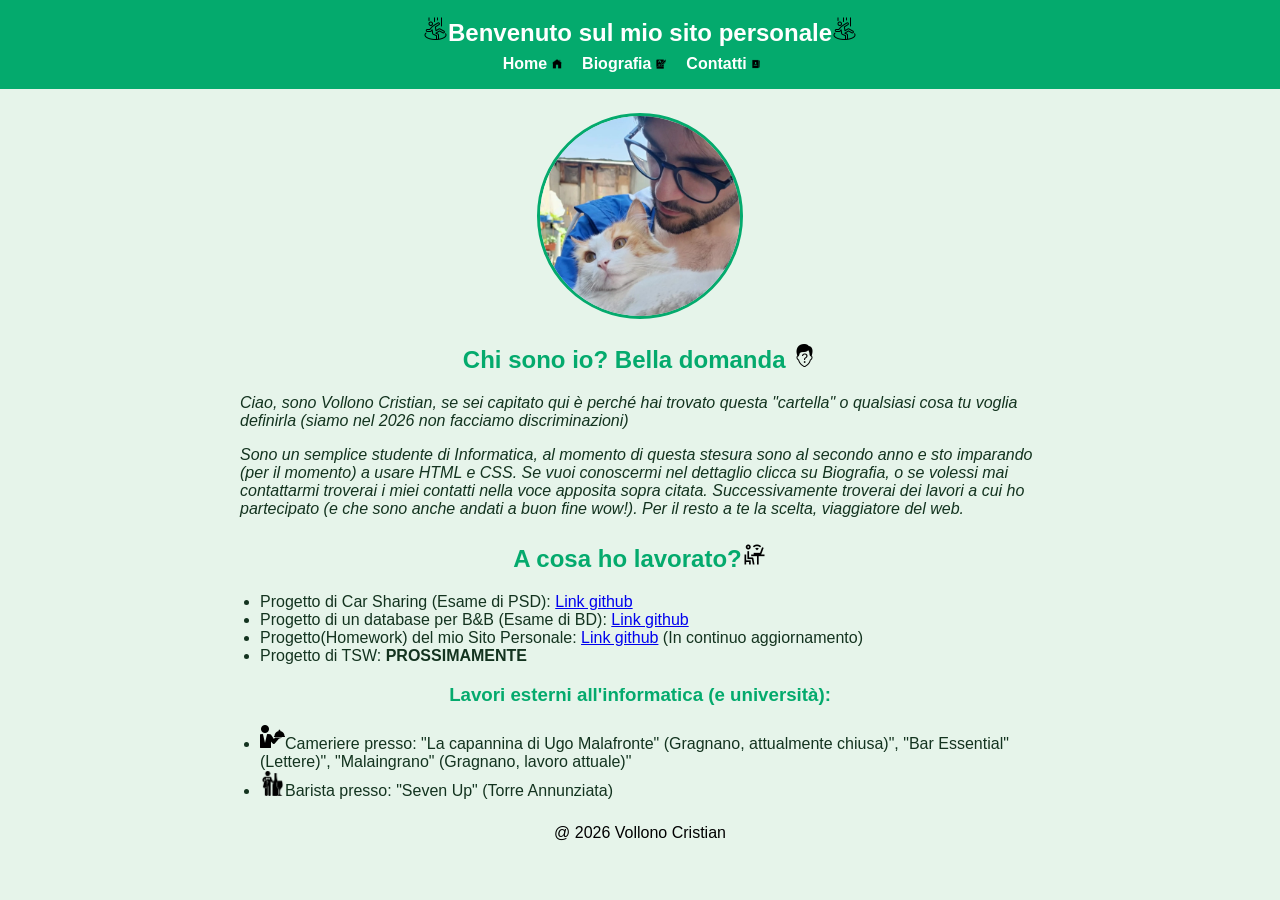
<file: index.html>
<!DOCTYPE html>
<html lang="it">
    <head>
        <meta charset="UTF-8">
        <meta name="viewport" content="width=device-width, initial-scale=1">
        <title>Vollono Cristian - Home</title>
        <link rel="icon" href="images/icons.png" sizes="32x32">
        <link rel="stylesheet" href="css/styles.css">
    </head>
    <body>
        <header>
        <h1><img src="images/icona.png" alt="icona per il titolo" width="25" height="25"><a href="/index.html">Benvenuto sul mio sito personale</a><img src="images/icona.png" alt="icona per il titolo" width="25" height="25"></h1>
        <nav>
            <a href="index.html">Home <img src="images/home.png" alt="Home" width="10" height="10"></a>    
            <a href="whoami.html">Biografia <img src="images/biografia.png" alt="Biografia" width="10" height="10"></a>
            <a href="contacts.html">Contatti <img src="images/contatti.png" alt="Contatti" width="10" height="10"></a>
            </nav>
            </header>
            <main>
                <img src="images/immagineprofilo.jpg" alt="Immagine di profilo" width="200" height="200" class="profile-photo">
                <section><h2>Chi sono io? Bella domanda <img src="images/who.png" alt="Icona Io" width="25" height="25"></h2>
            <p><em>Ciao, sono Vollono Cristian, se sei capitato qui è perché hai trovato questa "cartella" o qualsiasi cosa tu voglia definirla (siamo nel 2026 non facciamo discriminazioni)</em></p>
            <p><em> Sono un semplice studente di Informatica, al momento di questa stesura sono al secondo anno e sto imparando (per il momento) a usare HTML e CSS.
                Se vuoi conoscermi nel dettaglio clicca su Biografia, o se volessi mai contattarmi troverai i miei contatti nella voce apposita sopra citata.
                Successivamente troverai dei lavori a cui ho partecipato (e che sono anche andati a buon fine wow!). Per il resto a te la scelta, viaggiatore del web.    
            </em>
            </p>
            </section>
            <section>
            <h2>A cosa ho lavorato?<img src="images/programmatore.png" alt="programmatore" width="25" height="25"></h2>
            <ul>
                <li>Progetto di Car Sharing (Esame di PSD): <a href="https://github.com/C-Vollono/PSD" target="_blank" rel="noopener noreferrer">Link github</a> </li>
                <li>Progetto di un database per B&amp;B (Esame di BD): <a href="https://github.com/C-Vollono/Progetto-Basi-di-Dati-corsisti-2025.2026" target="_blank" rel="noopener noreferrer">Link github</a></li>
                <li>Progetto(Homework) del mio Sito Personale: <a href="https://github.com/C-Vollono/SitoPersonale" target="_blank" rel="noopener noreferrer">Link github</a> (In continuo aggiornamento)</li>
                <li>Progetto di TSW: <b> PROSSIMAMENTE</b></li>
            </ul>
            <h3>Lavori esterni all'informatica (e università):</h3>
            <ul>
                <li><img src="images/cameriere.png" alt="cameriere" width="25" height="25">Cameriere presso: "La capannina di Ugo Malafronte" (Gragnano, attualmente chiusa)", "Bar Essential" (Lettere)", "Malaingrano" (Gragnano, lavoro attuale)"</li>
                <li><img src="images/barista.png" alt="barista" width="25" height="25">Barista presso: "Seven Up" (Torre Annunziata)</li>
            </ul>
            </section>
            </main>
            <footer>
                <p>@ 2026 Vollono Cristian</p>
            </footer>
    </body>
</html>
</file>
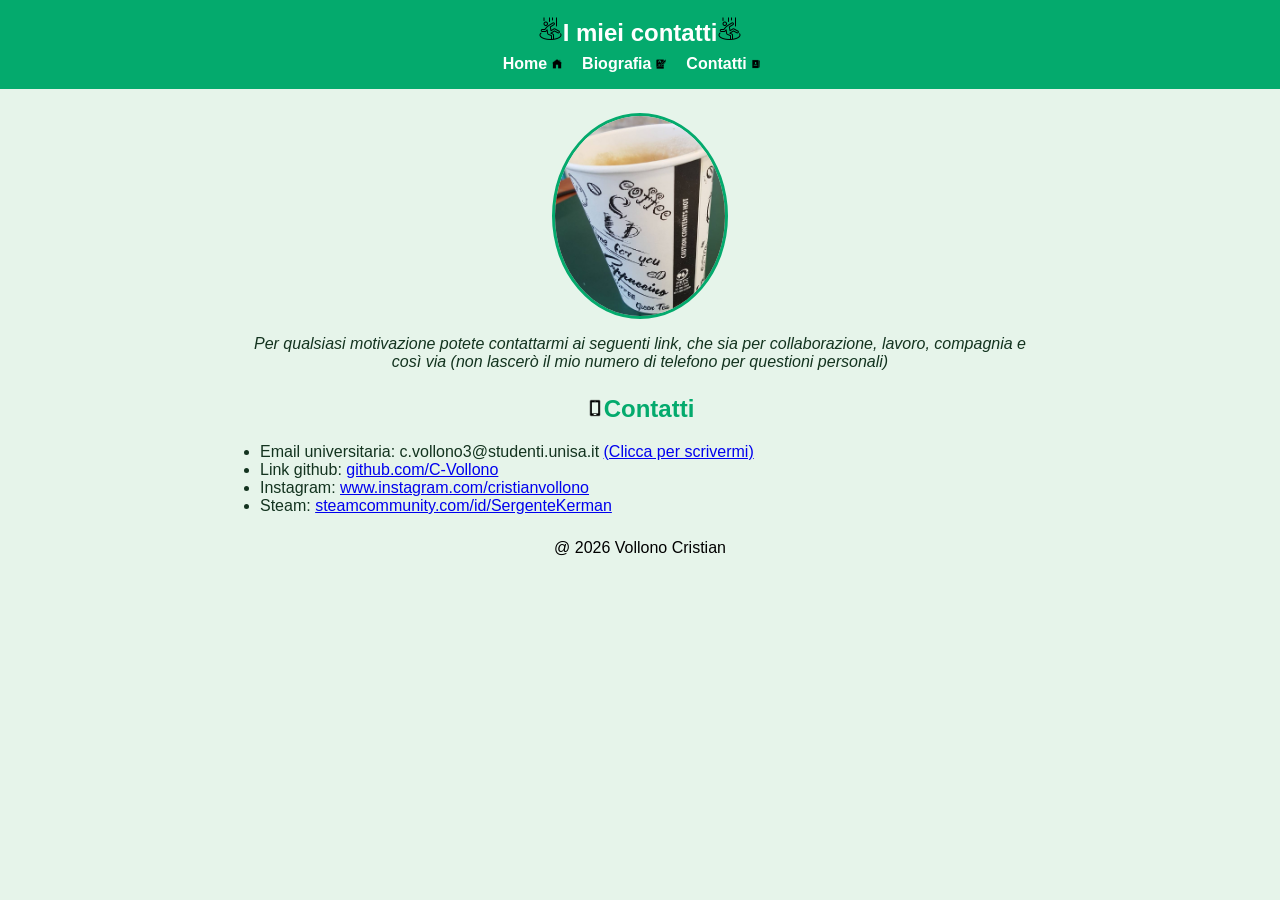
<file: contacts.html>
<!DOCTYPE html>
<html lang="it">
    <head>
        <meta charset="UTF-8">
        <meta name="viewport" content="width=device-width, initial-scale=1">
        <title>Vollono Cristian - Contatti</title>
        <link rel="icon" href="images/icons.png" sizes="32x32">
        <link rel="stylesheet" href="css/styles.css">
    </head>
    <body>
        <header>
            <h1><img src="images/icona.png" alt="Icona" width="25" height="25"><a href="/contacts.html">I miei contatti</a><img src="images/icona.png" alt="Icona" width="25" height="25"></h1>
            <nav>
                <a href="index.html">Home <img src="images/home.png" alt="Home" width="10" height="10"></a>    
            <a href="whoami.html">Biografia <img src="images/biografia.png" alt="Biografia" width="10" height="10"></a>
            <a href="contacts.html">Contatti <img src="images/contatti.png" alt="Contatti" width="10" height="10"></a>
    </nav>
        </header>
        <main>
            <img src="images/coffee.jpg" alt="immagine divertente" width="170" height="200" class="profile-photo">
            <p><em>Per qualsiasi motivazione potete contattarmi ai seguenti link, che sia per collaborazione, lavoro,
                compagnia e così via (non lascerò il mio numero di telefono per questioni personali)
            </em></p>
            <section>
            <h2><img src="images/smartphone.png" alt="Telefono" width="18" height="18">Contatti</h2>
            <ul>
                <li>Email universitaria: c.vollono3@studenti.unisa.it <a href="mailto:c.vollono3@studenti.unisa.it"> (Clicca per scrivermi)</a></li>
                <li>Link github: <a href="https://github.com/C-Vollono" target="_blank" rel="noopener noreferrer">github.com/C-Vollono</a></li>
                <li>Instagram: <a href="https://www.instagram.com/cristianvollono/" target="_blank" rel="noopener noreferrer">www.instagram.com/cristianvollono</a></li>
                <li>Steam: <a href="https://steamcommunity.com/id/SergenteKerman/" target="_blank" rel="noopener noreferrer">steamcommunity.com/id/SergenteKerman</a></li>
            </ul>
            </section>
        </main>
        <footer>
            <p>@ 2026 Vollono Cristian</p>
        </footer>
    </body>
</html>
</file>
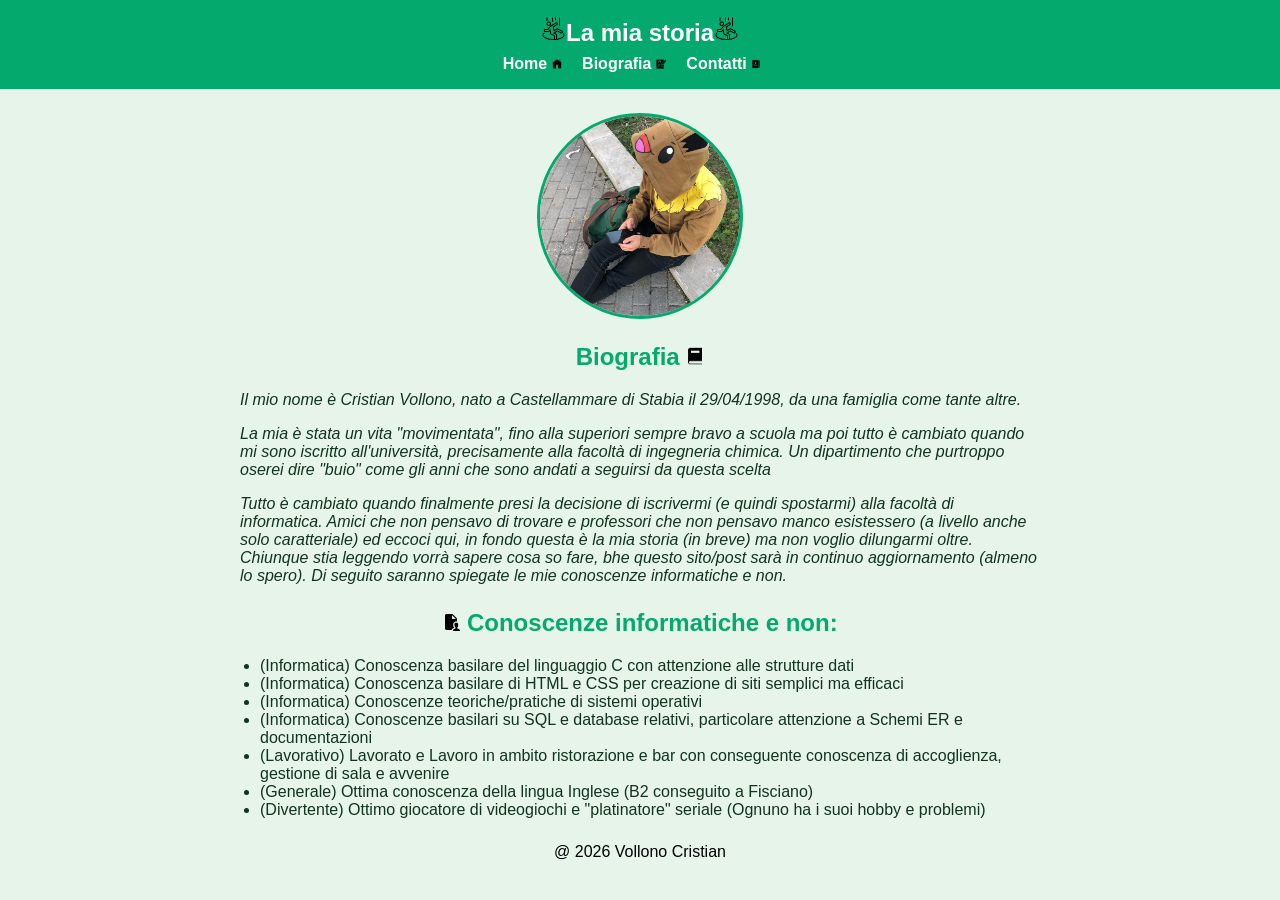
<file: whoami.html>
<!DOCTYPE html>
<html lang="it">
<head>
    <meta charset="UTF-8">
    <meta name="viewport" content="width=device-width, initial-scale=1.0">
    <title>Vollono Cristian - Chi sono</title>
    <link rel="icon" href="images/icons.png" sizes="32x32">
    <link rel="stylesheet" href="css/styles.css">
</head>
<body>
    <header>
    <h1><img src="images/icona.png" alt="Icona" width="25" height="25"><a href="/whoami.html">La mia storia</a><img src="images/icona.png" alt="Icona" width="25" height="25"></h1>
    <nav>
                <a href="index.html">Home <img src="images/home.png" alt="Home" width="10" height="10"></a>    
            <a href="whoami.html">Biografia <img src="images/biografia.png" alt="Biografia" width="10" height="10"></a>
            <a href="contacts.html">Contatti <img src="images/contatti.png" alt="Contatti" width="10" height="10"></a>
            </nav>
    </header>
    <main>
        <img src="images/instagram.jpg" alt="immagine biografia" width="200" height="200" class="profile-photo">
        <section>
            <h2>Biografia <img src="images/libro.png" alt="Libro" width="18" height="18"></h2>
        <p><em>Il mio nome è Cristian Vollono, nato a Castellammare di Stabia il 29/04/1998, da una famiglia come tante altre.</p>
            <p>La mia è stata un vita "movimentata", fino alla superiori sempre bravo a scuola ma poi tutto è cambiato
            quando mi sono iscritto all'università, precisamente alla facoltà di ingegneria chimica. Un dipartimento
            che purtroppo oserei dire "buio" come gli anni che sono andati a seguirsi da questa scelta</p>
            <p>Tutto è cambiato quando finalmente presi la decisione di iscrivermi (e quindi spostarmi) alla facoltà di informatica.
            Amici che non pensavo di trovare e professori che non pensavo manco esistessero (a livello anche solo caratteriale)
            ed eccoci qui, in fondo questa è la mia storia (in breve) ma non voglio dilungarmi oltre.
            Chiunque stia leggendo vorrà sapere cosa so fare, bhe questo sito/post sarà in continuo aggiornamento (almeno lo spero).
            Di seguito saranno spiegate le mie conoscenze informatiche e non.
            </em></p>
        </section>
        <section>
        <h2><img src="images/cv.png" alt="Conoscenze" width="18" height="18"> Conoscenze informatiche e non:</h2>
        <ul>
            <li>(Informatica) Conoscenza basilare del linguaggio C con attenzione alle strutture dati</li>
            <li>(Informatica) Conoscenza basilare di HTML e CSS per creazione di siti semplici ma efficaci</li>
            <li>(Informatica) Conoscenze teoriche/pratiche di sistemi operativi</li>
            <li>(Informatica) Conoscenze basilari su SQL e database relativi, particolare attenzione a Schemi ER e documentazioni</li>
            <li>(Lavorativo) Lavorato e Lavoro in ambito ristorazione e bar con conseguente conoscenza di accoglienza, gestione di sala e avvenire</li>
            <li>(Generale) Ottima conoscenza della lingua Inglese (B2 conseguito a Fisciano)</li>
            <li>(Divertente) Ottimo giocatore di videogiochi e "platinatore" seriale (Ognuno ha i suoi hobby e problemi)</li>
        </ul>
        </section>
    </main>
    <footer>
        <p>@ 2026 Vollono Cristian            
        </p>
    </footer>
</body>
</html>
</file>
<file: css/styles.css>
body {
  font-family: Arial, Helvetica, sans-serif;
  margin: 0;
  background-color: #e6f4ea;   
  color: #13331f;              
}


header {
  background-color: #04AA6D;
  color: white;
  padding: 16px;
  text-align: center;
  animation: fadeDown 1.5s ease;
}




header h1 {
  font-size: 1.5rem;
  margin: 0 0 8px 0;
}

header h1 a{
  font-size: 1.5rem;
  margin: 0 0 8px 0;
  text-decoration: none;
  color: white;
}

header h1 a:hover{
  text-decoration: underline;
  animation: changeColour 1.0s ease infinite;
}


nav a {
  color: white;
  text-decoration: none;
  margin-right: 16px;
  font-weight: bold;
}

nav a:hover {
  text-decoration: underline;
  animation: changeColour 1.0s ease infinite;
}


main {
  max-width: 800px;
  margin: 24px auto;
  padding: 0 16px;
  text-align: center;
  animation: fadeIn 1.5s ease; 
}


.profile-photo {
  display: block;
  margin: 16px auto;
  border-radius: 50%;      
  border: 3px solid #04AA6D;
  animation: rotateIm 3s linear;
}

.profile-photo:hover{
  animation: rotateIm 3s linear infinite;
}

section {
  margin-top: 24px;
  text-align: left;        
}

section h2 {
  color: #04AA6D;
}

section h3{
  color: #04AA6D;
}

ul {
  padding-left: 20px;
}

h2{
  text-align: center;
}

h3{
  text-align: center;
}

footer{
  text-align: center;
  color: black;
}

@keyframes fadeIn{
from {opacity: 0;
transform: scale(0);}
to {opacity: 1;
transform:scale(20px)}
}

@keyframes fadeDown{
  from{ opacity: 0;
  transform: translateY(20px);}
  to {opacity: 1;
  transform:translateY(0);}
}

@keyframes rotateIm{
  from{transform: rotateY(0deg);}
  to {transform: rotateY(360deg);}
}

@keyframes changeColour{
  from{color: #e6f4ea;}
  to{color: #000000}
}
</file>
